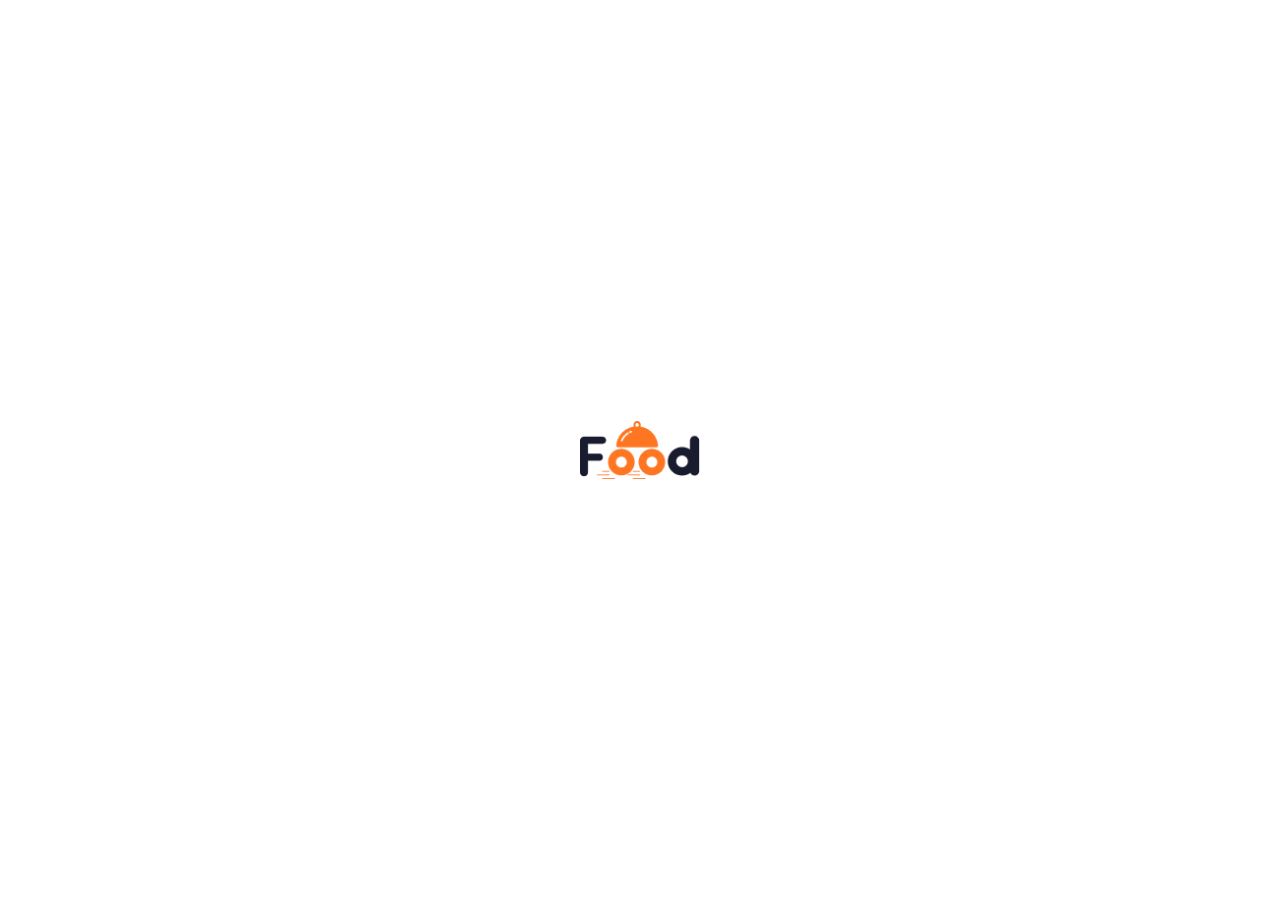
<file: index.html>
<!DOCTYPE html>
<html lang="es">
<head>
    <meta charset="UTF-8">
    <meta name="viewport" content="width=device-width, initial-scale=1.0">
    <title>Login</title>
    <link rel="stylesheet" href="index.css">
    <link rel="stylesheet" href="config.css">
    <link rel="stylesheet" href="index2.css">
</head>
<body>
    <a href="Banner1/banner1.html">
        <section class="cargador">
                <img src="Logo.png" alt="">
            </section>
        </a>
    
</body>
</html>
</file>
<file: index.css>
body {
    width: 100%;
    max-width: 40rem;
    margin: auto;
}
</file>
<file: config.css>
*{
    margin: 0;
    padding: 0;
    box-sizing: border-box;
}
body{
    width: 100%;
    max-width: 400px;
    height: 100vh;
    margin: auto;
    background-color: #ffffff;
}
html{
    font-size: 10px;
    font-family: monospace;
}
</file>
<file: index2.css>
.cargador{
    height: 100%;
    display:flex;
    align-items: center;
    justify-content: center;
}
.cargador img {
    width: 30%;
}
</file>
